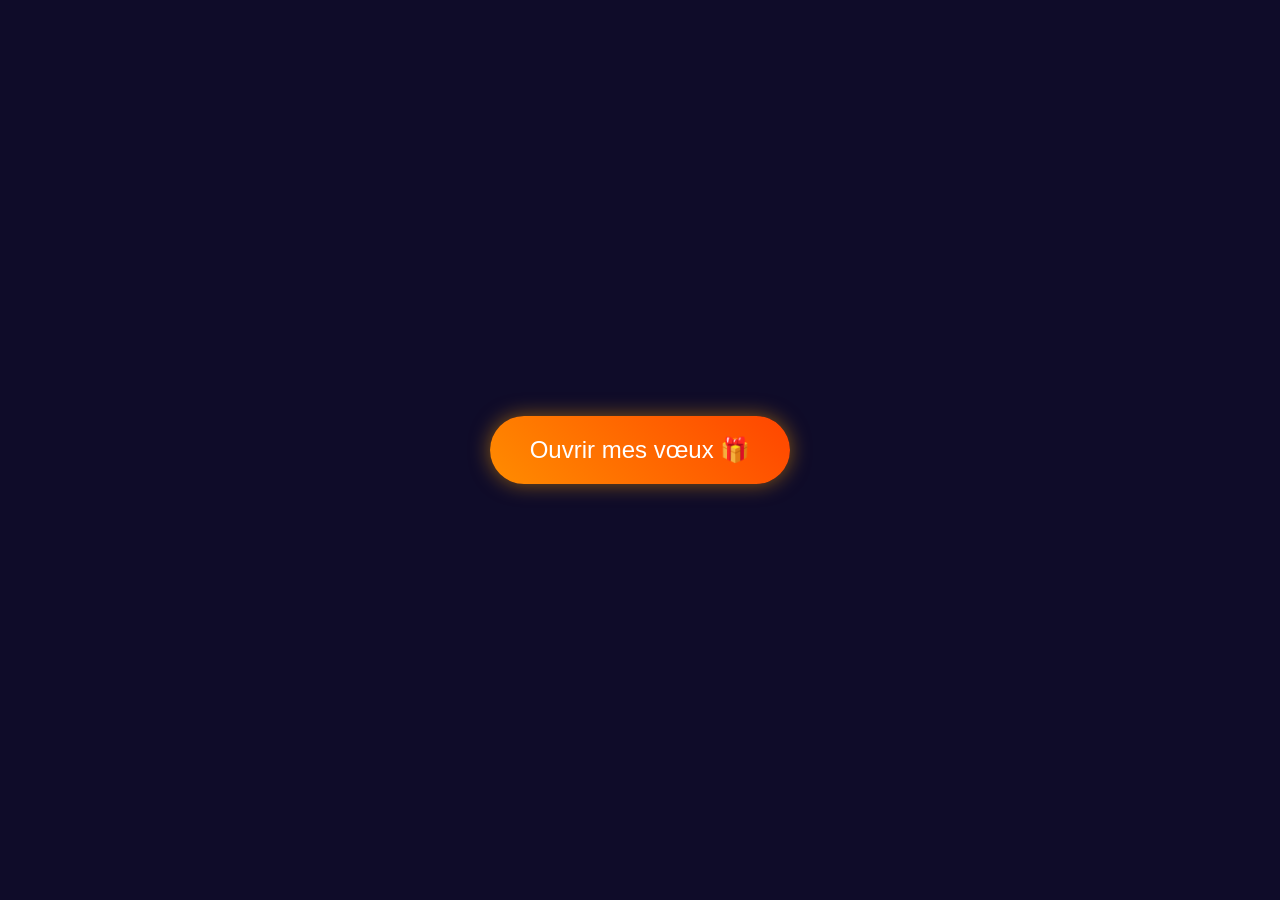
<file: bon-année.html>
<!DOCTYPE html>
<html lang="fr">
<head>
    <meta charset="UTF-8">
    <meta name="viewport" content="width=device-width, initial-scale=1.0">
    <title>Bonne Année 2026 !</title>
    <link rel="stylesheet" href="bon-annee.css">
</head>
<body>

    <div id="intro-screen">
        <button id="start-btn">Ouvrir mes vœux 🎁</button>
    </div>

    <div class="greeting-container" id="main-content">
        <h1 class="nom"><strong>KARIM SANOU</strong></h1>
        <span>vous souhaite</span>
        <h1 id="newYearMessage">Bonne Année <span id="annee">2026 !</span></h1>
        
        <div id="subMessage">
            <p style="font-size: 1.5em; font-style: italic; margin-bottom: 0;">Que cette année vous apporte</p>
            <p class="vœux-style"><span id="mot-changeant">Bonheur</span> !</p>
        </div>
    </div>

    <div class="confetti-container"></div>

    <script src="script.js"></script>
</body>
</html>
</file>
<file: bon-annee.css>
.nom { color: orange; }

        body {
            padding: 0;
            margin: 0;
            overflow: hidden;
            display: flex;
            justify-content: center;
            align-items: center;
            min-height: 100vh;
            background: linear-gradient(to bottom, #0f0c29, #3a0e44, #24243e);
            font-family: 'Segoe UI', Tahoma, Geneva, Verdana, sans-serif;
            color: white;
            text-align: center;
            position: relative;
        }

        /* IMAGE D'ARRIÈRE-PLAN */
        body::before {
            content: "";
            width: 100%;
            height: 100%;
            position: absolute;
            top: 0; left: 0; width: 100%; height: 100%;
            background-image: url('photo.png'); 
            background-size: cover;
            background-position: center;
            background-repeat: no-repeat;
            opacity: 0.8; 
            z-index: -1;
        }

        /* ÉCRAN DE DÉMARRAGE */
        #intro-screen {
            position: fixed;
            top: 0; left: 0; width: 100%; height: 100%;
            background: #0f0c29;
            display: flex;
            justify-content: center;
            align-items: center;
            z-index: 2000;
            transition: opacity 1s ease, visibility 1s;
        }

        #start-btn {
            padding: 20px 40px;
            font-size: 1.5rem;
            color: white;
            background: linear-gradient(45deg, #ff8c00, #ff4500);
            border: none;
            border-radius: 50px;
            cursor: pointer;
            box-shadow: 0 0 20px rgba(255, 165, 0, 0.5);
            /* Animation de secousse et rotation toutes les 3s */
            animation: shake-rotate 3s infinite;
        }

        @keyframes shake-rotate {
            0%, 80%, 100% { transform: translate(0, 0) rotate(0deg); }
            82% { transform: translate(-5px, 2px) rotate(-3deg); }
            84% { transform: translate(5px, -2px) rotate(3deg); }
            86% { transform: translate(-5px, -2px) rotate(-3deg); }
            88% { transform: translate(5px, 2px) rotate(3deg); }
            90% { transform: translate(-5px, 1px) rotate(-2deg); }
            92% { transform: translate(5px, -1px) rotate(2deg); }
        }

        /* CONTENU PRINCIPAL */
        .greeting-container {
            position: relative;
            z-index: 10;
            background: rgba(0, 0, 0, 0.2);
            padding: 30px;
            border-radius: 20px;
            backdrop-filter: blur(2px);
            opacity: 0;
            transform: scale(0.8);
            transition: all 1.2s ease-out;
            visibility: hidden;
        }

        .greeting-container.visible-now {
            opacity: 1;
            transform: scale(1);
            visibility: visible;
        }

        h1#newYearMessage {
            font-size: 3.5em;
            margin-bottom: 2px;
            letter-spacing: 3px;
            text-shadow: 0 0 10px rgba(255, 255, 255, 0.5);
        }

        #annee { font-weight: bold; font-size: 70px; color: #FFD700; }

        .vœux-style { font-size: 2rem; font-weight: 300; margin-top: 10px; }
        #mot-changeant { font-weight: bold; color: #FFD700; display: inline-block; transition: all 0.5s ease; }

        /* CONFETTIS */
        .confetti-container {
            position: absolute;
            top: 0; left: 0; width: 100%; height: 100%;
            pointer-events: none;
            overflow: hidden;
        }

        .confetti {
            position: absolute;
            width: 10px; height: 10px;
            border-radius: 50%;
            z-index: 20;
            animation: fall linear forwards;
        }

        @keyframes fall {
            0% { opacity: 0; transform: translateY(-50px) rotate(0deg); }
            10% { opacity: 1; }
            100% { opacity: 0; transform: translateY(105vh) rotate(720deg); }
        }
</file>
